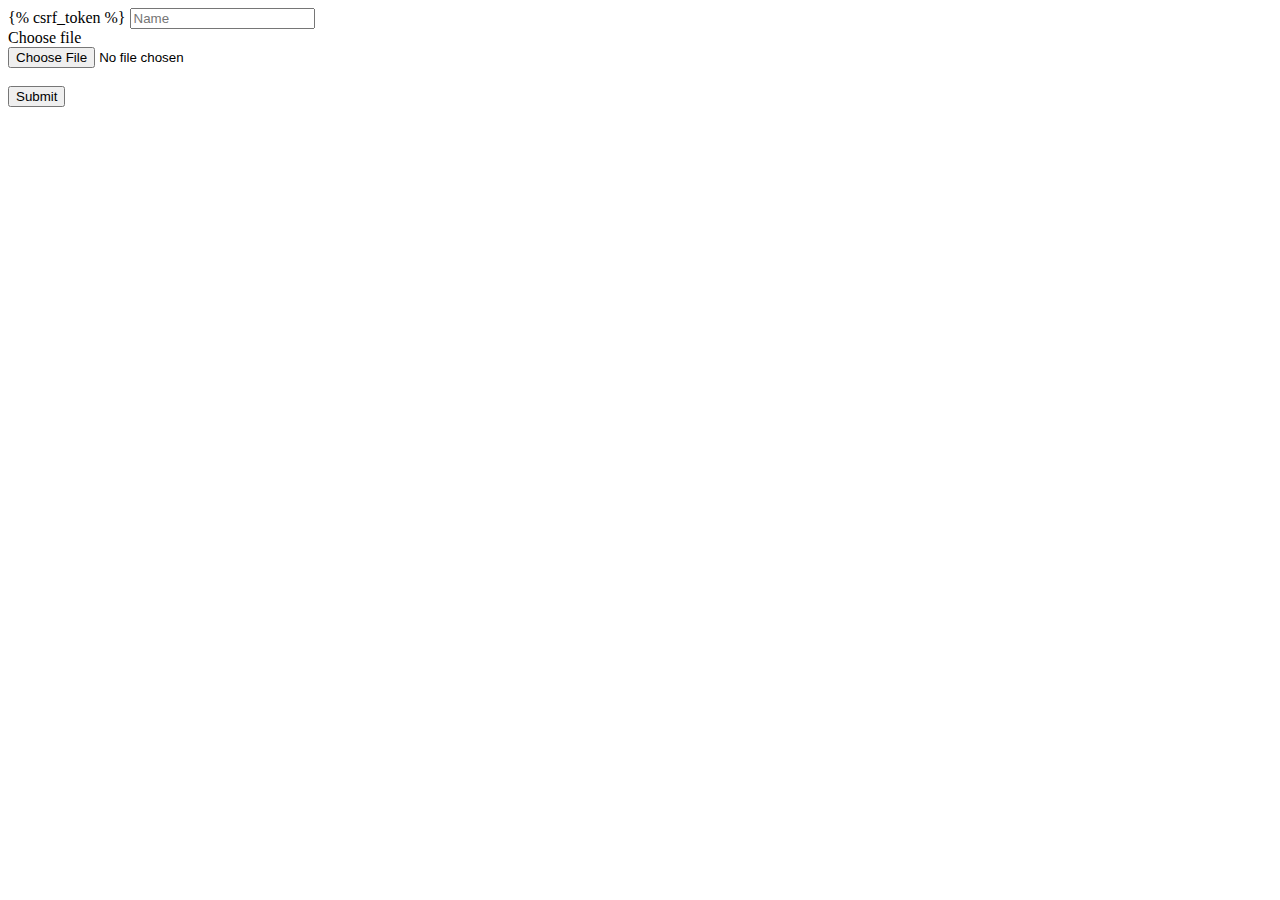
<file: mainapp/templates/index2.html>
<!-- myapp/templates/myapp/my_form.html -->
<!doctype html>
<html lang="en">
<head>
  <meta charset="utf-8">
  <meta name="viewport" content="width=device-width,initial-scale=1">
  <title>Upload form</title>
</head>
<body>
  <form method="post" action="/snd_hr" enctype="multipart/form-data">
    {% csrf_token %}
    <input type="text" id="field1" name="field1" placeholder="Name"><br>
    <label for="imgInp">Choose file</label><br>
    <input type="file" id="imgInp" name="imgINP" accept="image/*"><br><br>
    <input type="submit" value="Submit">
  </form>
</body>
</html>
</file>
